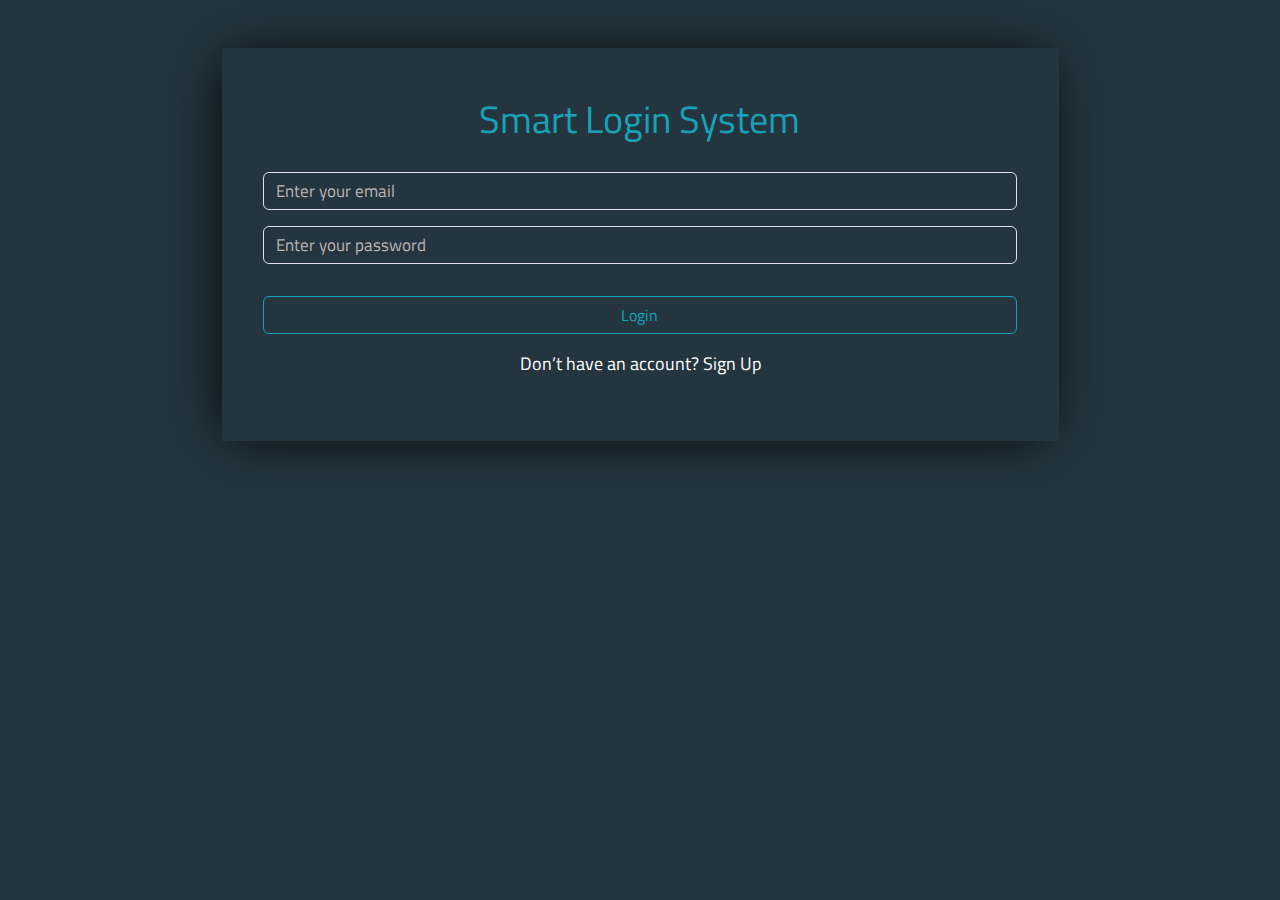
<file: index.html>
<!DOCTYPE html>
<html lang="en">

<head>
    <meta charset="UTF-8">
    <meta name="viewport" content="width=device-width, initial-scale=1.0">
    <link rel="preconnect" href="https://fonts.googleapis.com">
    <link rel="preconnect" href="https://fonts.gstatic.com" crossorigin>
    <link
        href="https://fonts.googleapis.com/css2?family=Titillium+Web:ital,wght@0,200;0,300;0,400;0,600;0,700;0,900;1,200;1,300;1,400;1,600;1,700&display=swap"
        rel="stylesheet">
    <link rel="stylesheet" href="css/all.min.css">
    <link rel="stylesheet" href="css/bootstrap.min.css">
    <link rel="stylesheet" href="css/style.css">
    <title>Login page</title>
</head>

<body>

    <div class="container">
        <div class="form my-5 w-75 m-auto text-center py-5">
            <h1 id="xj">Smart Login System</h1>
            <form>
                <input type="email" class="form-control m-auto mb-3" id="loginemail" placeholder="Enter your email">
                <input type="password" class="form-control m-auto mb-3" id="loginpassword"  placeholder="Enter your password">
                <p id="loginalert"></p>
                <button type="button" onclick="login()" class="btn mt-3 mb-3">Login</button>                
            </form>
            <p>Don’t have an account?<a href="register.html">Sign Up</a></p>
        </div>

    </div>
<script src="js/index.js"></script>
</body>

</html>
</file>
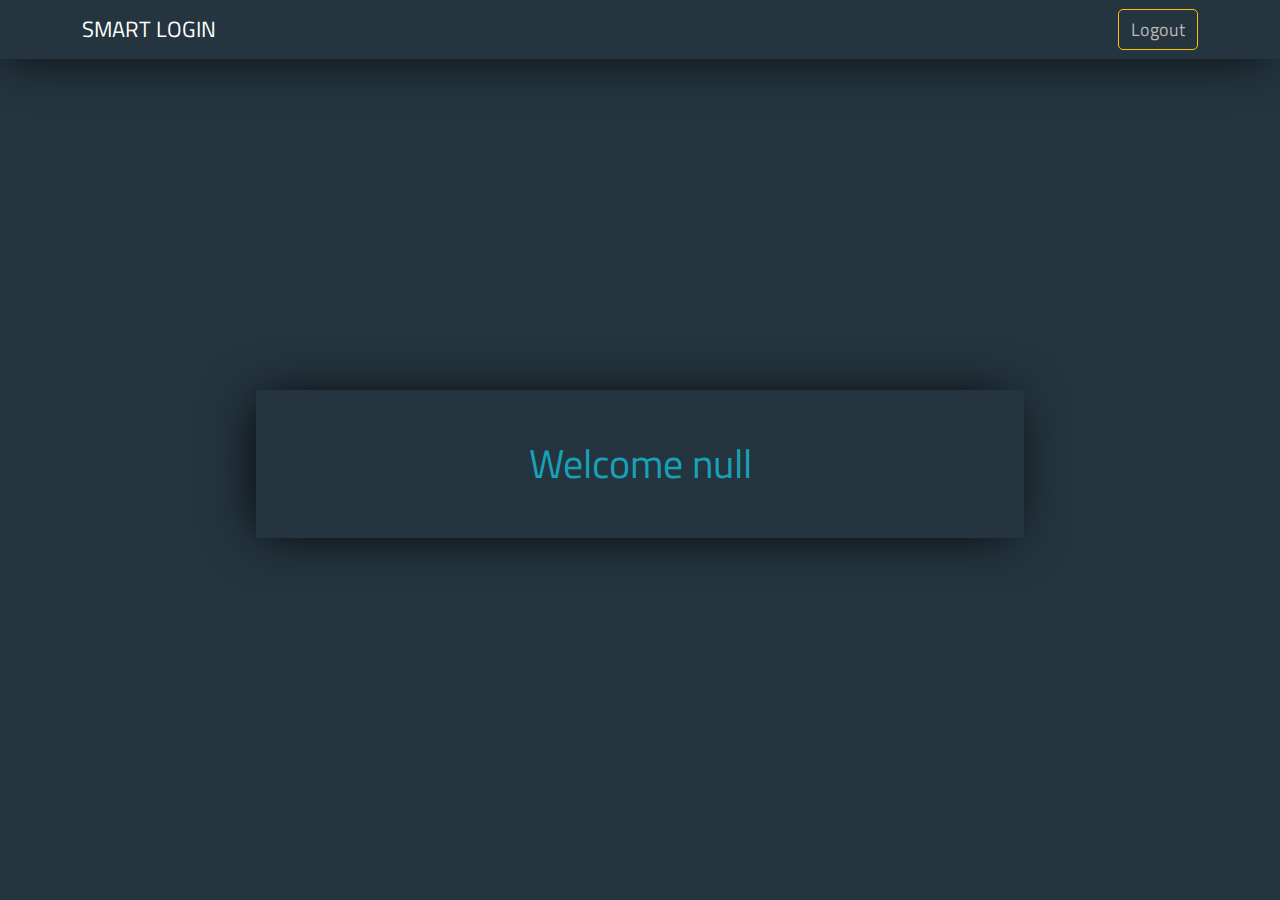
<file: homepage.html>
<!DOCTYPE html>
<html lang="en">

<head>
  <meta charset="UTF-8">
  <meta name="viewport" content="width=device-width, initial-scale=1.0">
  <link rel="preconnect" href="https://fonts.googleapis.com">
  <link rel="preconnect" href="https://fonts.gstatic.com" crossorigin>
  <link
    href="https://fonts.googleapis.com/css2?family=Titillium+Web:ital,wght@0,200;0,300;0,400;0,600;0,700;0,900;1,200;1,300;1,400;1,600;1,700&display=swap"
    rel="stylesheet">
  <link rel="stylesheet" href="css/all.min.css">
  <link rel="stylesheet" href="css/bootstrap.min.css">
  <link rel="stylesheet" href="css/style.css">
  <title>Home page</title>
</head>

<body>
  <div class="header ">
    <nav class="navbar navbar-expand-lg">
      <div class="container">
        <a class="navbar-brand text-white" href="#">SMART LOGIN</a>
        <button class="navbar-toggler" type="button" data-bs-toggle="collapse" data-bs-target="#navbarSupportedContent"
          aria-controls="navbarSupportedContent" aria-expanded="false" aria-label="Toggle navigation">
          <span class="navbar-toggler-icon"></span>
        </button>
        <div class="collapse navbar-collapse" id="navbarSupportedContent">
          <ul class="navbar-nav ms-auto mb-2 mb-lg-0">
            <li class="nav-item">
              <button type="button" class="btn" onclick="logout()">Logout</button>
            </li>
          </ul>

        </div>
      </div>
    </nav>
  </div>
  <div class="content d-flex justify-content-center align-items-center">
    <div class="text">
      <h1 id="profilemess"></h1>
    </div>
  </div>
  <script src="js/index.js"></script>
  <script>
    document.getElementById("profilemess").innerHTML ="Welcome "+localStorage.getItem("currentuser");
  </script>
</body>

</html>
</file>
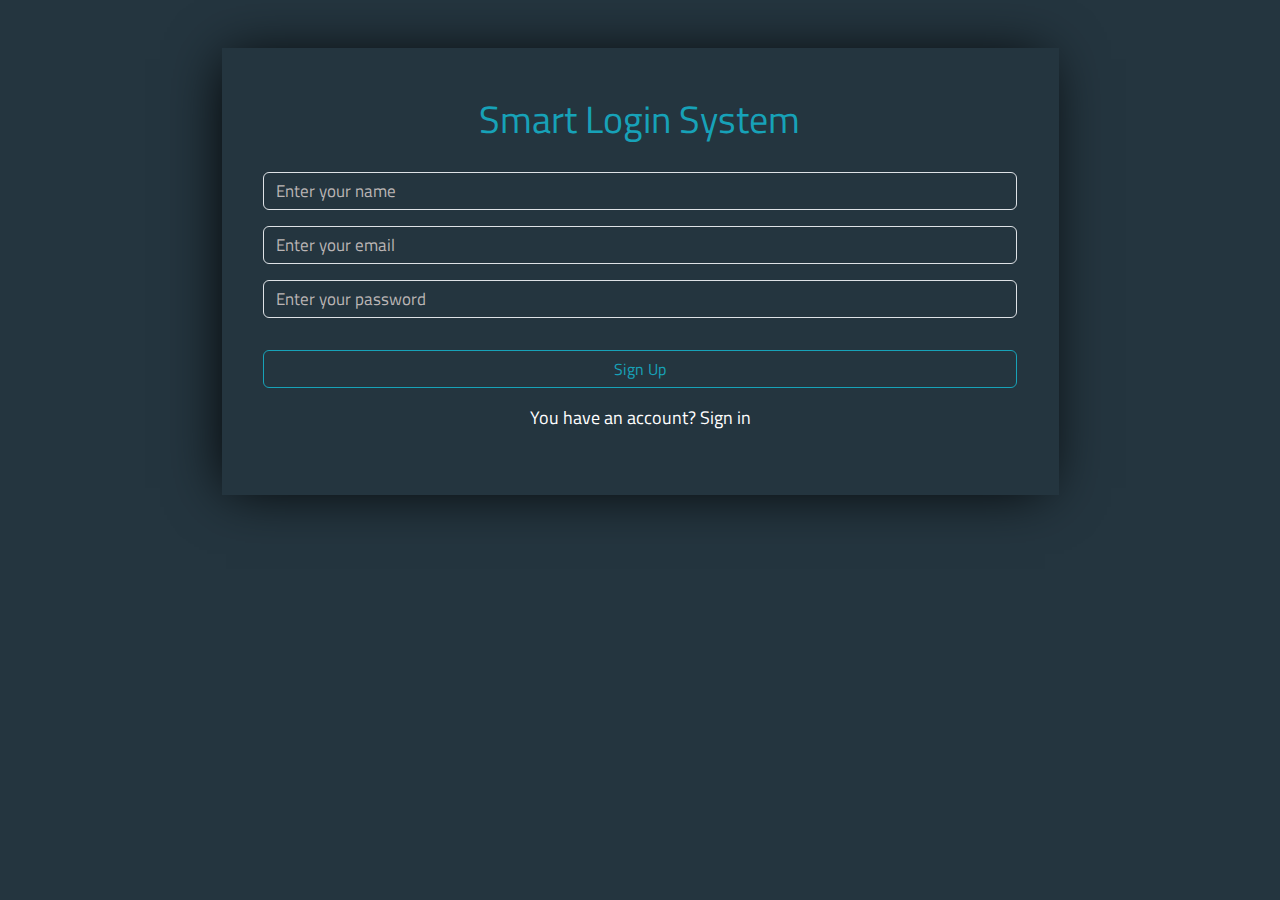
<file: register.html>
<!DOCTYPE html>
<html lang="en">

<head>
    <meta charset="UTF-8">
    <meta name="viewport" content="width=device-width, initial-scale=1.0">
    <link rel="preconnect" href="https://fonts.googleapis.com">
    <link rel="preconnect" href="https://fonts.gstatic.com" crossorigin>
    <link
        href="https://fonts.googleapis.com/css2?family=Titillium+Web:ital,wght@0,200;0,300;0,400;0,600;0,700;0,900;1,200;1,300;1,400;1,600;1,700&display=swap"
        rel="stylesheet">
    <link rel="stylesheet" href="css/all.min.css">
    <link rel="stylesheet" href="css/bootstrap.min.css">
    <link rel="stylesheet" href="css/style.css">
    <title>register page</title>
</head>

<body>

    <div class="container">
        <div class="form my-5 w-75 m-auto text-center py-5">
            <h1>Smart Login System</h1>
            <form>
                <input type="text" class="form-control m-auto mb-3" id="nameinput" placeholder="Enter your name">
                <input type="email" class="form-control m-auto mb-3" id="emailinput" placeholder="Enter your email">
                <input type="password" class="form-control m-auto mb-3" id="passwordinput"  placeholder="Enter your password">
                <p id="alert"></p>
                <button type="button" class="btn mt-3 mb-3" onclick="register()">Sign Up</button>                
            </form>   
            <p>You have an account?<a href="index.html">Sign in</a></p>
        </div>

    </div>
<script src="js/index.js"></script>
</body>

</html>
</file>
<file: css/style.css>
:root{
    --main-color:#24353f;
    --h-color:#17a2b8;
}

body{
    background-color: var(--main-color);
    font-family: "Titillium Web", sans-serif;
}
/* login & register style */
.form{
    box-shadow: -5px 2px 54px -9px rgba(0, 0, 0, 1);
}
.form h1{
    color: var(--h-color);
    font-size:2.4rem;
    margin: auto;
    margin-bottom: 30px;
    width: 70%;
}
.form-control::placeholder{
    color: rgb(187, 181, 181);
    font-size: 17px;
}
.form .form-control{
    background-color: transparent;
    color: white;
    box-shadow: 0 0 0 0;
    width: 90%;
}
.form .btn{
    color:var(--h-color);
    font-size: 16px;
    border: 1px solid var(--h-color);
    width: 90%;
    transition: all .5s;
}
.form .btn:hover{
    background-color: var(--h-color);
    color: white;
}
.form p{
    color: white;
    font-size: 18px;
}
.form p a{
    color: white;   
    margin: 0 0 0 4px;
    text-decoration: none;
}
.form p a:hover{
    text-decoration:underline; 
}
/* home page style */
.nav-item .btn{
    color:rgb(187, 181, 181);
    font-size: 18px;
    border: 1px solid #ffc107;
    border-radius: 5px;
}
.nav-item .btn:hover{
    color:white;
    background-color: #ffc107;
}
.navbar {
    box-shadow: -5px 2px 54px -9px rgba(0, 0, 0, 1);
}
.navbar-brand{
    font-size: 22px;
}
.content{
    height: 90vh;
}
.text{
    width: 60%;
    text-align: center;
    padding: 50px 10px;
    box-shadow: -5px 2px 54px -9px rgba(0, 0, 0, 1);
}
.text h1{
    color: var(--h-color);
    font-size: 40px;
    width: 70%;
    margin: auto;
}
</file>
